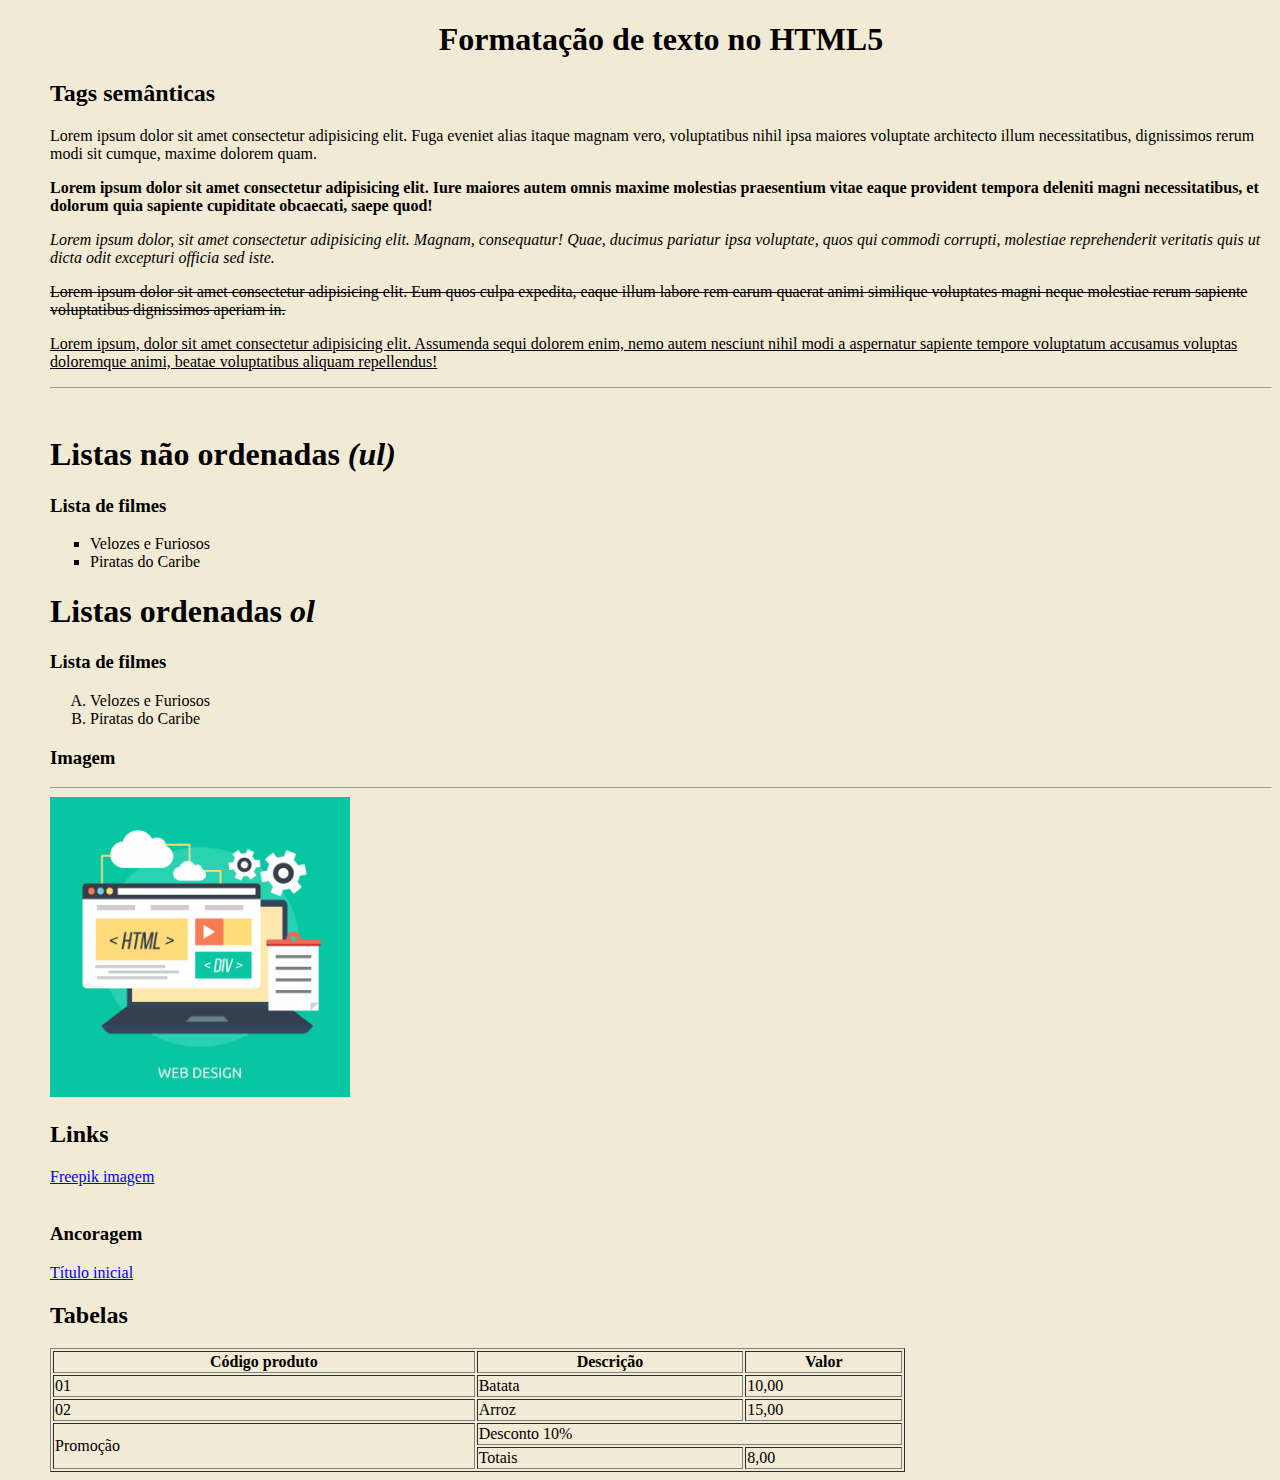
<file: pratica1/index.html>
<!DOCTYPE html>
<html lang="pt-br">
<head>
    <meta charset="UTF-8">
    <meta http-equiv="X-UA-Compatible" content="IE=edge">
    <meta name="viewport" content="width=device-width, initial-scale=1.0">
    <title>HTML5</title>

    <!--CSS interno-->
    <style>
       body{
            margin-left: 50px;
            background-color: rgb(241, 234, 212);
        }

        #titulo-main{
            text-align: center;
        }
    </style>
</head>
<body>

    <h1 id="titulo-main">Formatação de texto no HTML5</h1>
    <h2>Tags semânticas</h2>

    <p>Lorem ipsum dolor sit amet consectetur adipisicing elit. Fuga eveniet alias itaque magnam vero, voluptatibus nihil ipsa maiores voluptate architecto illum necessitatibus, dignissimos rerum modi sit cumque, maxime dolorem quam.</p>
    
    <p><strong>Lorem ipsum dolor sit amet consectetur adipisicing elit. Iure maiores autem omnis maxime molestias praesentium vitae eaque provident tempora deleniti magni necessitatibus, et dolorum quia sapiente cupiditate obcaecati, saepe quod!</strong></p>

    <p><em>Lorem ipsum dolor, sit amet consectetur adipisicing elit. Magnam, consequatur! Quae, ducimus pariatur ipsa voluptate, quos qui commodi corrupti, molestiae reprehenderit veritatis quis ut dicta odit excepturi officia sed iste.</em></p>

    <p><del>Lorem ipsum dolor sit amet consectetur adipisicing elit. Eum quos culpa expedita, eaque illum labore rem earum quaerat animi similique voluptates magni neque molestiae rerum sapiente voluptatibus dignissimos aperiam in.</del></p>

    <p><u>Lorem ipsum, dolor sit amet consectetur adipisicing elit. Assumenda sequi dolorem enim, nemo autem nesciunt nihil modi a aspernatur sapiente tempore voluptatum accusamus voluptas doloremque animi, beatae voluptatibus aliquam repellendus!</u></p>

    <!---->
    <hr>
    <br>

    <h1>Listas não ordenadas <em>(ul)</em></h1>
    <h3>Lista de filmes</h3>

    <!--Tipos de lista: disc, circle, square-->
    <ul type="square">
        <li>Velozes e Furiosos</li>
        <li>Piratas do Caribe</li>
    </ul>

    
    <h1>Listas ordenadas <em>ol</em></h1>
    <h3>Lista de filmes</h3>

    <!--Tipos de lista: 1, A, a, I, i-->
    <ol type="A">
        <li>Velozes e Furiosos</li>
        <li>Piratas do Caribe</li>
    </ol>

    <h3>Imagem</h3>
    <hr>

    <img src="img/html.jpg" alt="exemplificando HTML5" height="300">

    <br>
    <h2>Links</h2>

    <a href="https://br.freepik.com/search?dates=any&demographic=any-people&format=search&page=1&query=html&selection=1&sort=popular" target="_blank">Freepik imagem</a>
    <br><br>

    <h3>Ancoragem</h3>
    <!--para fazer ancoragem coloque o nome dp ID de uma tag-->
    <a href="#titulo-main">Título inicial</a>

    <br>
    <h2>Tabelas</h2>

    <!--não se usa tag estilização no HTML, isso é com o CSS. Aqui é uma exemplificação-->
    <table border="1" width="70%">
        <!--criar linha-->
        <tr>
            <!--criar cabeçalho da tabela-->
            <th>Código produto</th>
            <th>Descrição</th>
            <th>Valor</th>
        </tr>

        <tr>
            <!--valores dos campos-->
            <td>01</td>
            <td>Batata</td>
            <td>10,00</td>
        </tr>

        <tr>
            <!--valores dos campos-->
            <td>02</td>
            <td>Arroz</td>
            <td>15,00</td>
        </tr>

        <tr>
            <td rowspan="2">Promoção</td>
            <td colspan="2">Desconto 10%</td>
        </tr>

        <tr>
            <td>Totais</td>
            <td>8,00</td>
        </tr>
    </table>

</body>
</html>
</file>
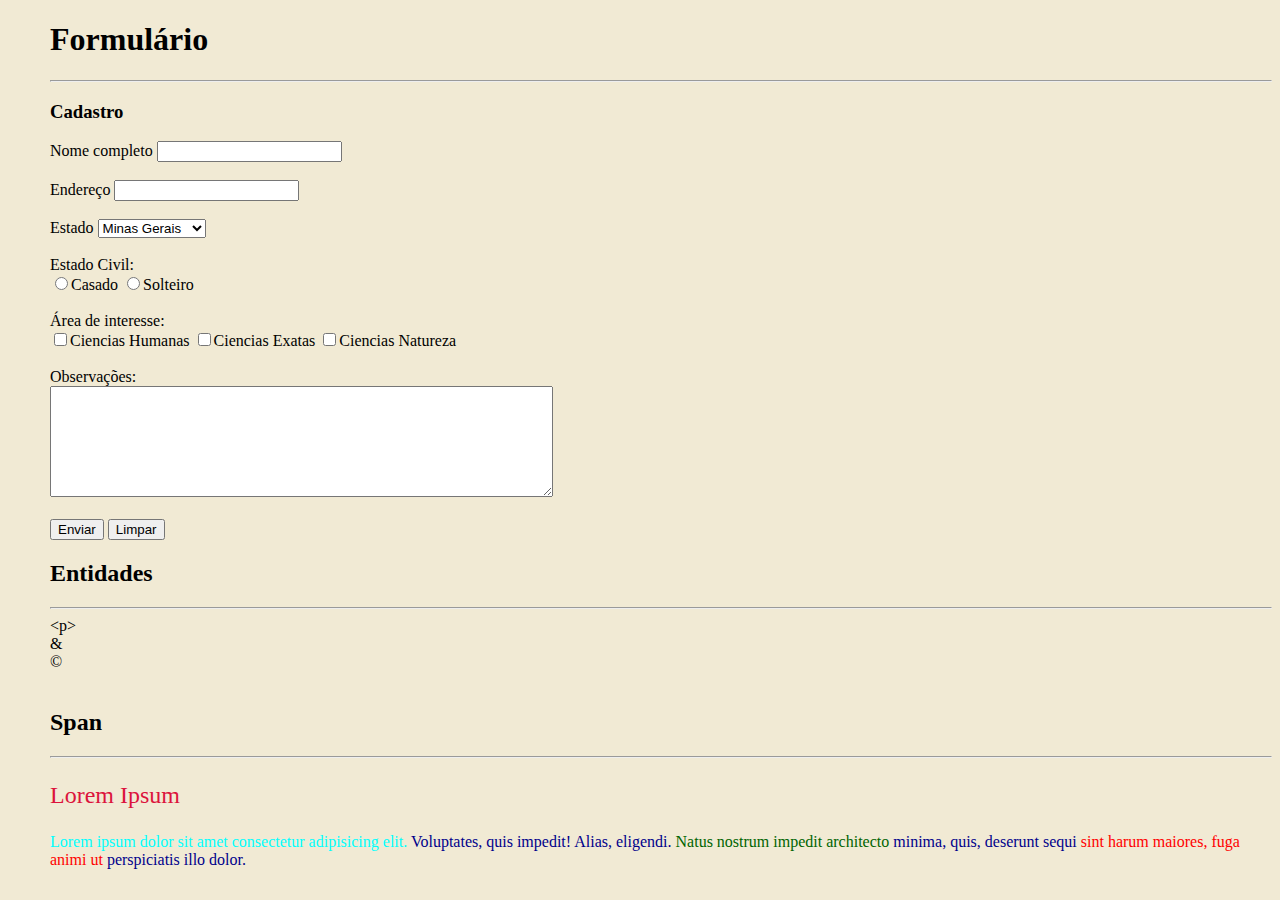
<file: pratica2/index.html>
<!DOCTYPE html>
<html lang="pt-br">
<head>
    <meta charset="UTF-8">
    <meta http-equiv="X-UA-Compatible" content="IE=edge">
    <meta name="viewport" content="width=device-width, initial-scale=1.0">
    <title>HTML5</title>

    <!--CSS externo-->
    <link rel="stylesheet" href="css/style.css">

</head>
<body>

    <h1>Formulário</h1>
    <hr>

    <h3>Cadastro</h3>

    <form>
        <label for="">Nome completo</label>
        <input type="text">
        <br><br>
        
        <label for="">Endereço</label>
        <input type="text">
        <br><br>

        <label for="">Estado</label>
        <select name="estados">
            <option value="mg">Minas Gerais</option>
            <option value="rj">Rio de Janeiro</option>
            <option value="sp">São Paulo</option>
        </select>
        <br><br>

        <label for="">Estado Civil:</label><br>
        <input type="radio" name="ecivil" id="">Casado
        <input type="radio" name="ecivil" id="">Solteiro
        <br><br>

        <label for="">Área de interesse:</label><br>
        <input type="checkbox" name="ch" id="">Ciencias Humanas
        <input type="checkbox" name="ce" id="">Ciencias Exatas
        <input type="checkbox" name="cn" id="">Ciencias Natureza
        <br><br>

        <label for="">Observações:</label><br>
        <textarea name="" id="" cols="60" rows="7"></textarea>
        <br><br>

        <input type="button" value="Enviar">
        <input type="button" value="Limpar">
    </form>

    <h2>Entidades</h2>
    <hr>

    &lt;p&gt;

    <br>
    &amp;

    <br>
    &copy;

    <br><br>

    <h2>Span</h2>
    <hr>

    <p id="titulo">Lorem Ipsum</p>
    
    <p><span class="azul">Lorem ipsum dolor sit amet consectetur adipisicing elit.</span> Voluptates, quis impedit! Alias, eligendi. <span class="verde">Natus nostrum impedit architecto</span> minima, quis, deserunt sequi <span class="vermelho">sint harum maiores, fuga animi ut</span> perspiciatis illo dolor.</p>
    
</body>
</html>
</file>
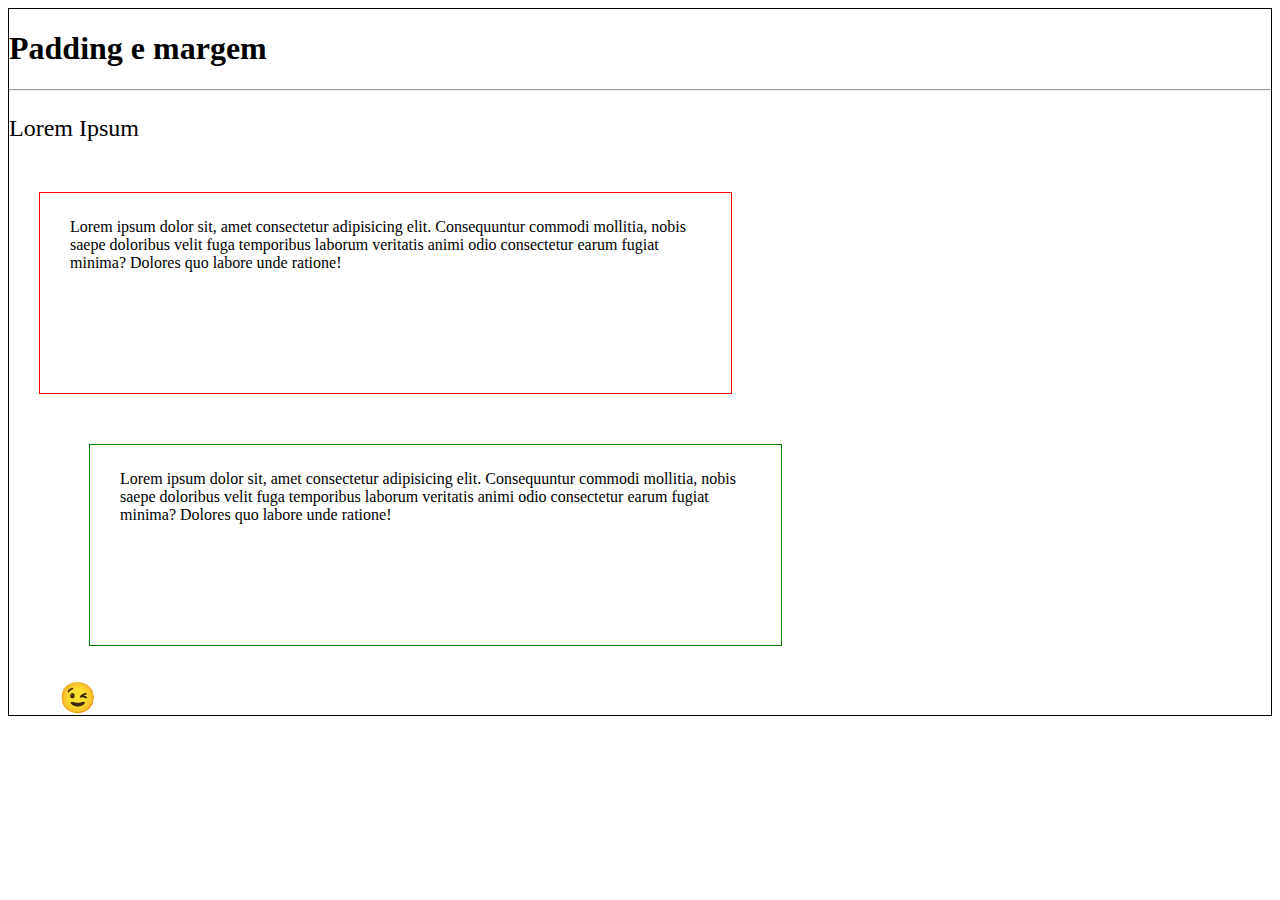
<file: pratica3/index.html>
<!DOCTYPE html>
<html lang="pt-br">
<head>
    <meta charset="UTF-8">
    <meta http-equiv="X-UA-Compatible" content="IE=edge">
    <meta name="viewport" content="width=device-width, initial-scale=1.0">
    <title>HTML5</title>

    <style>
        body{
            border: 1px solid black;
        }

        #titulo{
            font-size: x-large;
        }

        .esp1{
            width: 50%;
            height: 150px;
            border: 1px solid red;
            padding: 25px 30px;
            margin: 50px 0px 50px 30px;
        }
        
        .esp2{
            width: 50%;
            height: 150px;
            border: 1px solid green;
            padding: 25px 30px;
            margin-left: 80px;
        }
    </style>
</head>
<body>

    <h1>Padding e margem</h1>
    <hr>

    <p id="titulo">Lorem Ipsum</p>

    <p class="esp1">Lorem ipsum dolor sit, amet consectetur adipisicing elit. Consequuntur commodi mollitia, nobis saepe doloribus velit fuga temporibus laborum veritatis animi odio consectetur earum fugiat minima? Dolores quo labore unde ratione!</p>
    
    <p class="esp2">Lorem ipsum dolor sit, amet consectetur adipisicing elit. Consequuntur commodi mollitia, nobis saepe doloribus velit fuga temporibus laborum veritatis animi odio consectetur earum fugiat minima? Dolores quo labore unde ratione!</p>

    <br>
    <span style="font-size: 30px; margin-left: 50px; color: rgb(216, 152, 34);">&#x1F609;</span>
    
</body>
</html>
</file>
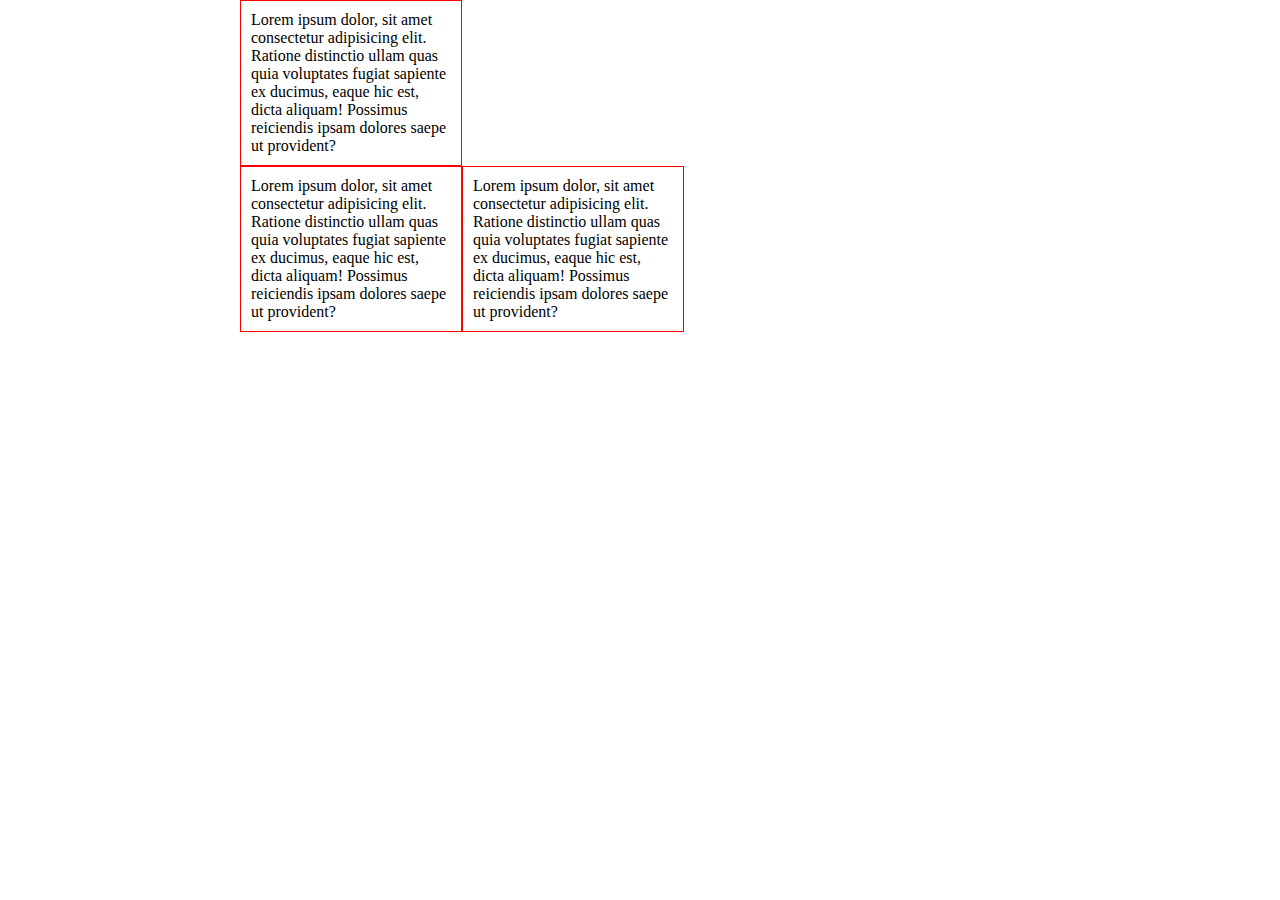
<file: pratica4/index.html>
<!DOCTYPE html>
<html lang="pt-br">
<head>
    <meta charset="UTF-8">
    <meta http-equiv="X-UA-Compatible" content="IE=edge">
    <meta name="viewport" content="width=device-width, initial-scale=1.0">
    <title>HTML5</title>

    <link rel="stylesheet" href="css/style.css">
</head>
<body>

    <p class="caixa-texto1">Lorem ipsum dolor, sit amet consectetur adipisicing elit. Ratione distinctio ullam quas quia voluptates fugiat sapiente ex ducimus, eaque hic est, dicta aliquam! Possimus reiciendis ipsam dolores saepe ut provident?</p>
    
    <p class="caixa-texto2">Lorem ipsum dolor, sit amet consectetur adipisicing elit. Ratione distinctio ullam quas quia voluptates fugiat sapiente ex ducimus, eaque hic est, dicta aliquam! Possimus reiciendis ipsam dolores saepe ut provident?</p>
    
    <p class="caixa-texto3">Lorem ipsum dolor, sit amet consectetur adipisicing elit. Ratione distinctio ullam quas quia voluptates fugiat sapiente ex ducimus, eaque hic est, dicta aliquam! Possimus reiciendis ipsam dolores saepe ut provident?</p>
    
</body>
</html>
</file>
<file: pratica2/css/style.css>
body {
    margin-left: 50px;
    background-color: rgb(241, 234, 212);
}

#titulo{
    font-size: x-large;
    color: crimson;
}

.azul{
    color: cyan;
}

p{
    color: darkblue;
}

.verde{
    color: darkgreen;
}

.vermelho{
    color: red;
}
</file>
<file: pratica4/css/style.css>
*{
    padding: 0px;
    margin: 0px;
}

body {
    width: 800px;
    margin: auto;
}

.caixa-texto1{
    width: 200px;
    border: 1px solid red;
    padding: 10px; 
}

.caixa-texto2{
    width: 200px;
    border: 1px solid red;
    padding: 10px;
    float: left;
}

.caixa-texto3{
    width: 200px;
    border: 1px solid red;
    padding: 10px;
    float: left; 
}
</file>
